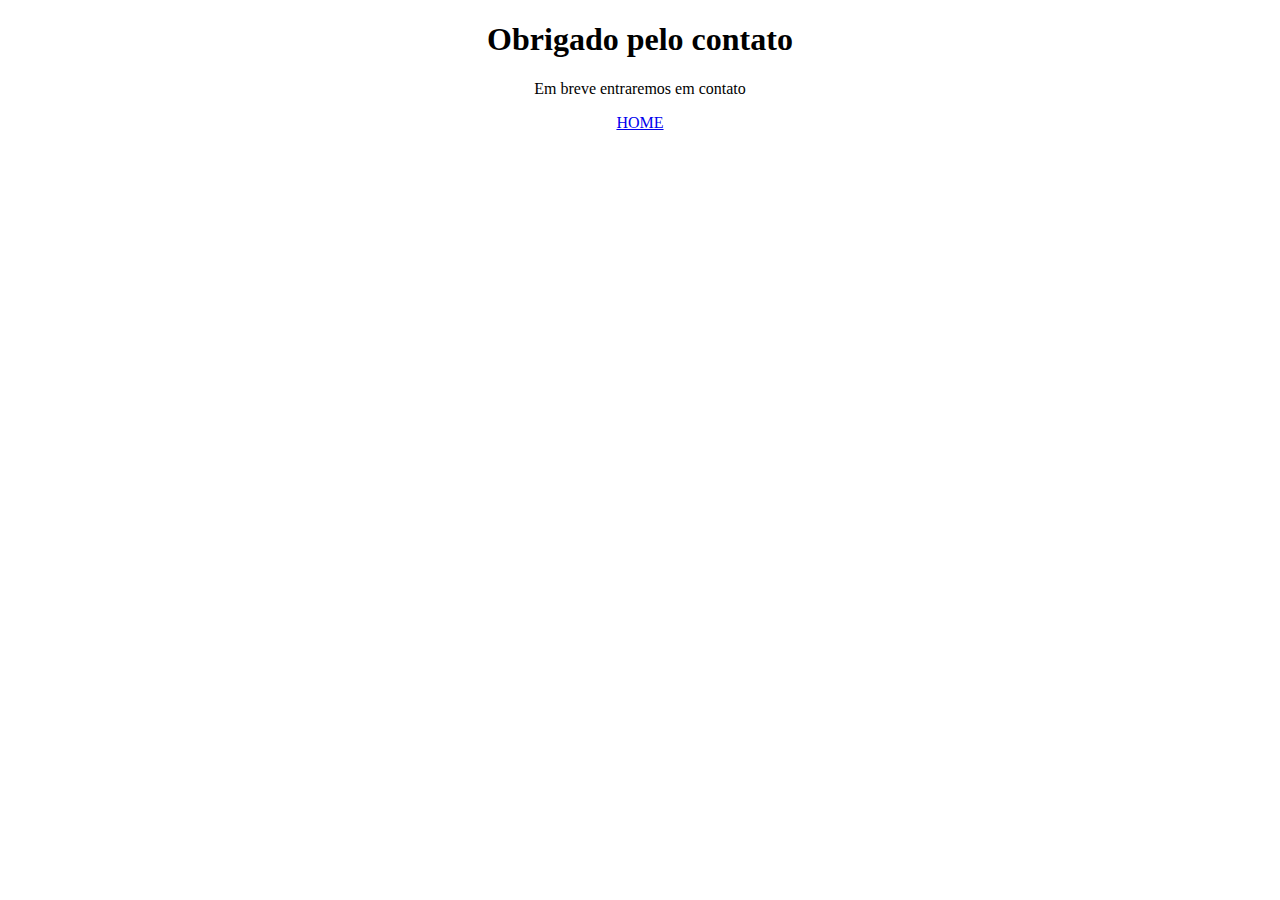
<file: obrigado.html>
<!DOCTYPE html>
<html lang="en">

<head>
    <meta charset="UTF-8">
    <meta http-equiv="X-UA-Compatible" content="IE=edge">
    <meta name="viewport" content="width=device-width, initial-scale=1.0">
    <title>Document</title>
    <link rel="stylesheet" href="../css/obrigado.css">
</head>

<body class="main">
    <h1 class="text">Obrigado pelo contato</h1>
    <p class="paragrafo">Em breve entraremos em contato</p>
    <a href="index.html" class="btn">HOME</a>
</body>

</html>

</html>
</file>
<file: css/obrigado.css>
.main{
    text-align: center;
}
</file>
